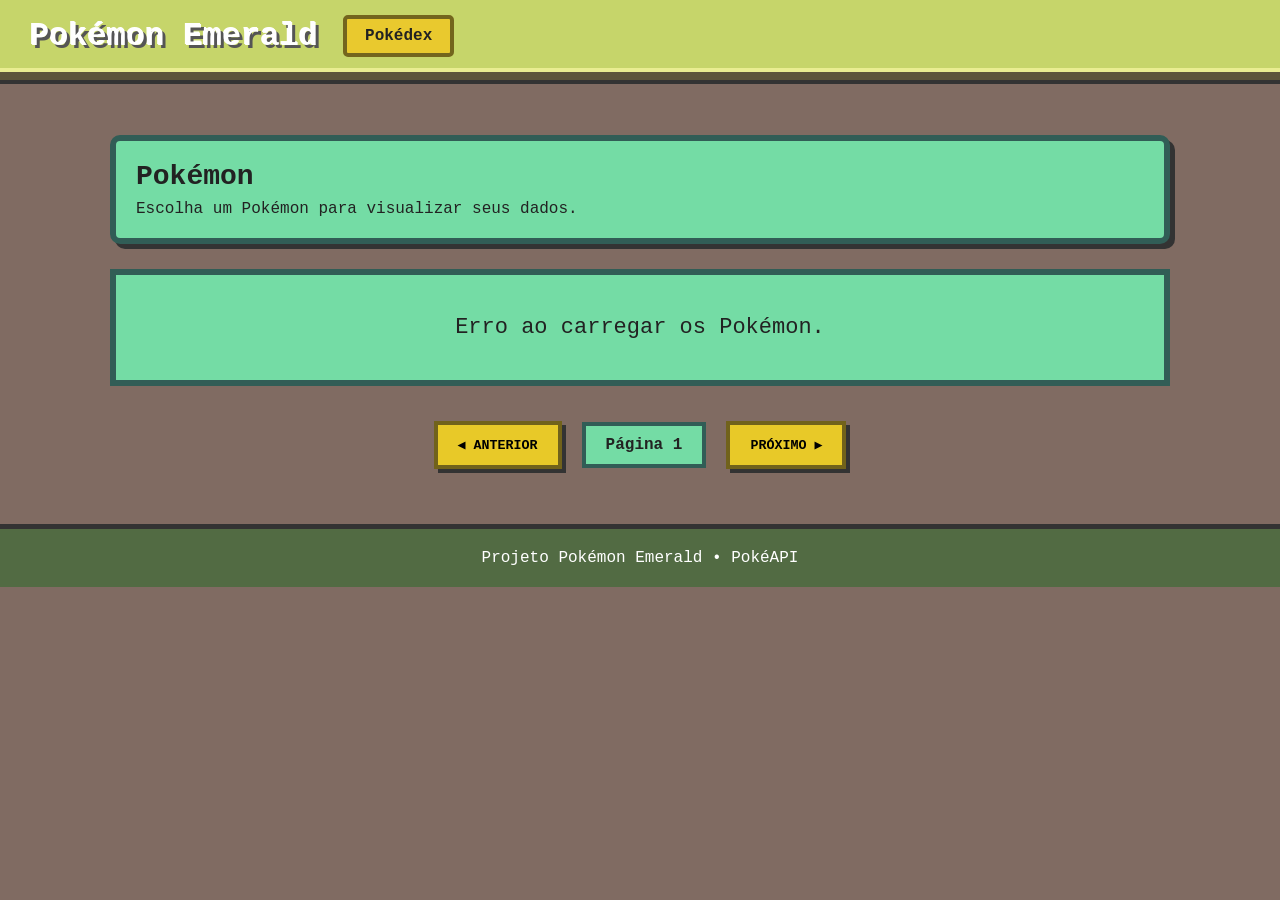
<file: index.html>
<!DOCTYPE html>
<html lang="pt-BR">

<head>

    <meta charset="UTF-8">

    <meta
        name="viewport"
        content="width=device-width, initial-scale=1.0"
    >

    <title>Pokémon Emerald</title>

    <link
        rel="stylesheet"
        href="style.css"
    >

</head>


<body>


    <!-- =========================================
         CABEÇALHO
    ========================================== -->

    <header class="header">

        <h1>
            Pokémon Emerald
        </h1>

        <p>
            Pokédex
        </p>

    </header>


    <!-- =========================================
         CONTEÚDO PRINCIPAL
    ========================================== -->

    <main>


        <!-- =====================================
             TÍTULO
        ====================================== -->

        <section class="title">

            <h2>
                Pokémon
            </h2>

            <p>
                Escolha um Pokémon para visualizar seus dados.
            </p>

        </section>


        <!-- =====================================
             LISTA DE POKÉMON
        ====================================== -->

        <section
            id="pokemon-list"
            class="list-pokemon"
        >

            <div class="loading">

                Carregando Pokémon...

            </div>

        </section>


        <!-- =====================================
             PAGINAÇÃO
        ====================================== -->

        <nav class="pagination">

            <button id="previous">

                ◀ ANTERIOR

            </button>


            <span id="page">

                Página 1

            </span>


            <button id="next">

                PRÓXIMO ▶

            </button>

        </nav>


    </main>


    <!-- =========================================
         RODAPÉ
    ========================================== -->

    <footer>

        <p>

            Projeto Pokémon Emerald • PokéAPI

        </p>

    </footer>


    <script src="script.js"></script>

</body>

</html>
</file>
<file: style.css>
* {

    box-sizing: border-box;

    margin: 0;

    padding: 0;
}


/* =========================================
   BODY
========================================= */

body {

    min-height: 100vh;

    font-family: "Courier New", monospace;

    background:

        linear-gradient(

            180deg,

            #83a55c 0px,

            #83a55c 65px,

            #536b42 65px,

            #536b42 75px,

            #806b62 75px,

            #806b62 100%

        );

    color: #222;
}


/* =========================================
   HEADER
========================================= */

.header {

    background: #c6d56a;

    border-bottom: 8px solid #5d553b;

    padding: 15px 30px;

    display: flex;

    align-items: center;

    gap: 25px;

    box-shadow:

        inset 0 -4px #e9ed91,

        0 4px #333;
}


.header h1 {

    font-size: 32px;

    color: white;

    text-shadow:

        3px 3px #555,

        -1px -1px white;
}


.header p {

    background: #e9c92e;

    padding: 8px 18px;

    border: 4px solid #73651d;

    border-radius: 5px;

    font-weight: bold;
}


/* =========================================
   MAIN
========================================= */

main {

    max-width: 1100px;

    margin: 35px auto;

    padding: 20px;
}


/* =========================================
   TITLE
========================================= */

.title {

    background: #74dca5;

    border: 6px solid #315d56;

    border-radius: 10px;

    padding: 20px;

    margin-bottom: 25px;

    box-shadow:

        5px 5px #333;
}


.title h2 {

    font-size: 28px;

    margin-bottom: 8px;
}


.title p {

    font-size: 16px;
}


/* =========================================
   POKÉMON LIST
========================================= */

.list-pokemon {

    display: grid;

    grid-template-columns:

        repeat(4, 1fr);

    gap: 20px;
}


/* =========================================
   CARD
========================================= */

.card-pokemon {

    background: #b9a6e8;

    border: 5px solid #4d416e;

    border-radius: 10px;

    padding: 12px;

    cursor: pointer;

    text-align: center;

    box-shadow:

        5px 5px #333;

    transition:

        transform 0.15s,

        box-shadow 0.15s;
}


/* =========================================
   CORES DOS TIPOS
========================================= */

.type-normal {

    background: #A8A878;
}


.type-fire {

    background: #F08030;
}


.type-water {

    background: #6890F0;
}


.type-electric {

    background: #F8D030;
}


.type-grass {

    background: #78C850;
}


.type-ice {

    background: #98D8D8;
}


.type-fighting {

    background: #C03028;
}


.type-poison {

    background: #A040A0;
}


.type-ground {

    background: #E0C068;
}


.type-flying {

    background: #A890F0;
}


.type-psychic {

    background: #F85888;
}


.type-bug {

    background: #A8B820;
}


.type-rock {

    background: #B8A038;
}


.type-ghost {

    background: #705898;
}


.type-dragon {

    background: #7038F8;
}


.type-dark {

    background: #705848;
}


.type-steel {

    background: #B8B8D0;
}


.type-fairy {

    background: #EE99AC;
}


/* =========================================
   CARD HOVER
========================================= */

.card-pokemon:hover {

    transform:

        translate(-3px, -3px);

    box-shadow:

        8px 8px #333;
}


.card-pokemon:active {

    transform:

        translate(2px, 2px);

    box-shadow:

        2px 2px #333;
}


/* =========================================
   IMAGE
========================================= */

.card-pokemon img {

    width: 140px;

    height: 140px;

    object-fit: contain;

    image-rendering: pixelated;

    background: #dce8c0;

    border: 4px solid #59684b;

    border-radius: 5px;
}


/* =========================================
   NUMBER
========================================= */

.number {

    display: block;

    margin-top: 8px;

    color: #555;

    font-size: 14px;
}


/* =========================================
   NAME
========================================= */

.name-pokemon {

    display: block;

    margin-top: 5px;

    font-size: 19px;

    font-weight: bold;

    text-transform: capitalize;
}


/* =========================================
   LOADING
========================================= */

.loading {

    grid-column: 1 / -1;

    background: #74dca5;

    border: 6px solid #315d56;

    padding: 40px;

    text-align: center;

    font-size: 22px;
}


/* =========================================
   PAGINATION
========================================= */

.pagination {

    display: flex;

    justify-content: center;

    align-items: center;

    gap: 20px;

    margin-top: 35px;
}


.pagination button {

    background: #e8c928;

    border: 4px solid #71621b;

    padding: 12px 20px;

    font-family: inherit;

    font-weight: bold;

    cursor: pointer;

    box-shadow:

        4px 4px #333;
}


.pagination button:hover {

    background: #f5dd52;
}


.pagination button:active {

    transform:

        translate(2px, 2px);

    box-shadow:

        2px 2px #333;
}


.pagination button:disabled {

    background: #888;

    color: #555;

    cursor: not-allowed;

    box-shadow:

        2px 2px #333;
}


#page {

    background: #74dca5;

    border: 4px solid #315d56;

    padding: 10px 20px;

    font-weight: bold;
}


/* =========================================
   FOOTER
========================================= */

footer {

    margin-top: 30px;

    padding: 20px;

    text-align: center;

    background: #526b43;

    color: white;

    border-top: 5px solid #333;
}


/* =========================================
   RESPONSIVIDADE
========================================= */

@media (max-width: 900px) {

    .list-pokemon {

        grid-template-columns:

            repeat(3, 1fr);
    }
}


@media (max-width: 650px) {

    .list-pokemon {

        grid-template-columns:

            repeat(2, 1fr);
    }


    .header {

        flex-direction: column;

        align-items: flex-start;
    }


    .card-pokemon img {

        width: 110px;

        height: 110px;
    }
}


@media (max-width: 450px) {

    .list-pokemon {

        grid-template-columns:

            1fr;
    }


    .pagination {

        flex-direction: column;

        gap: 10px;
    }

}
</file>
